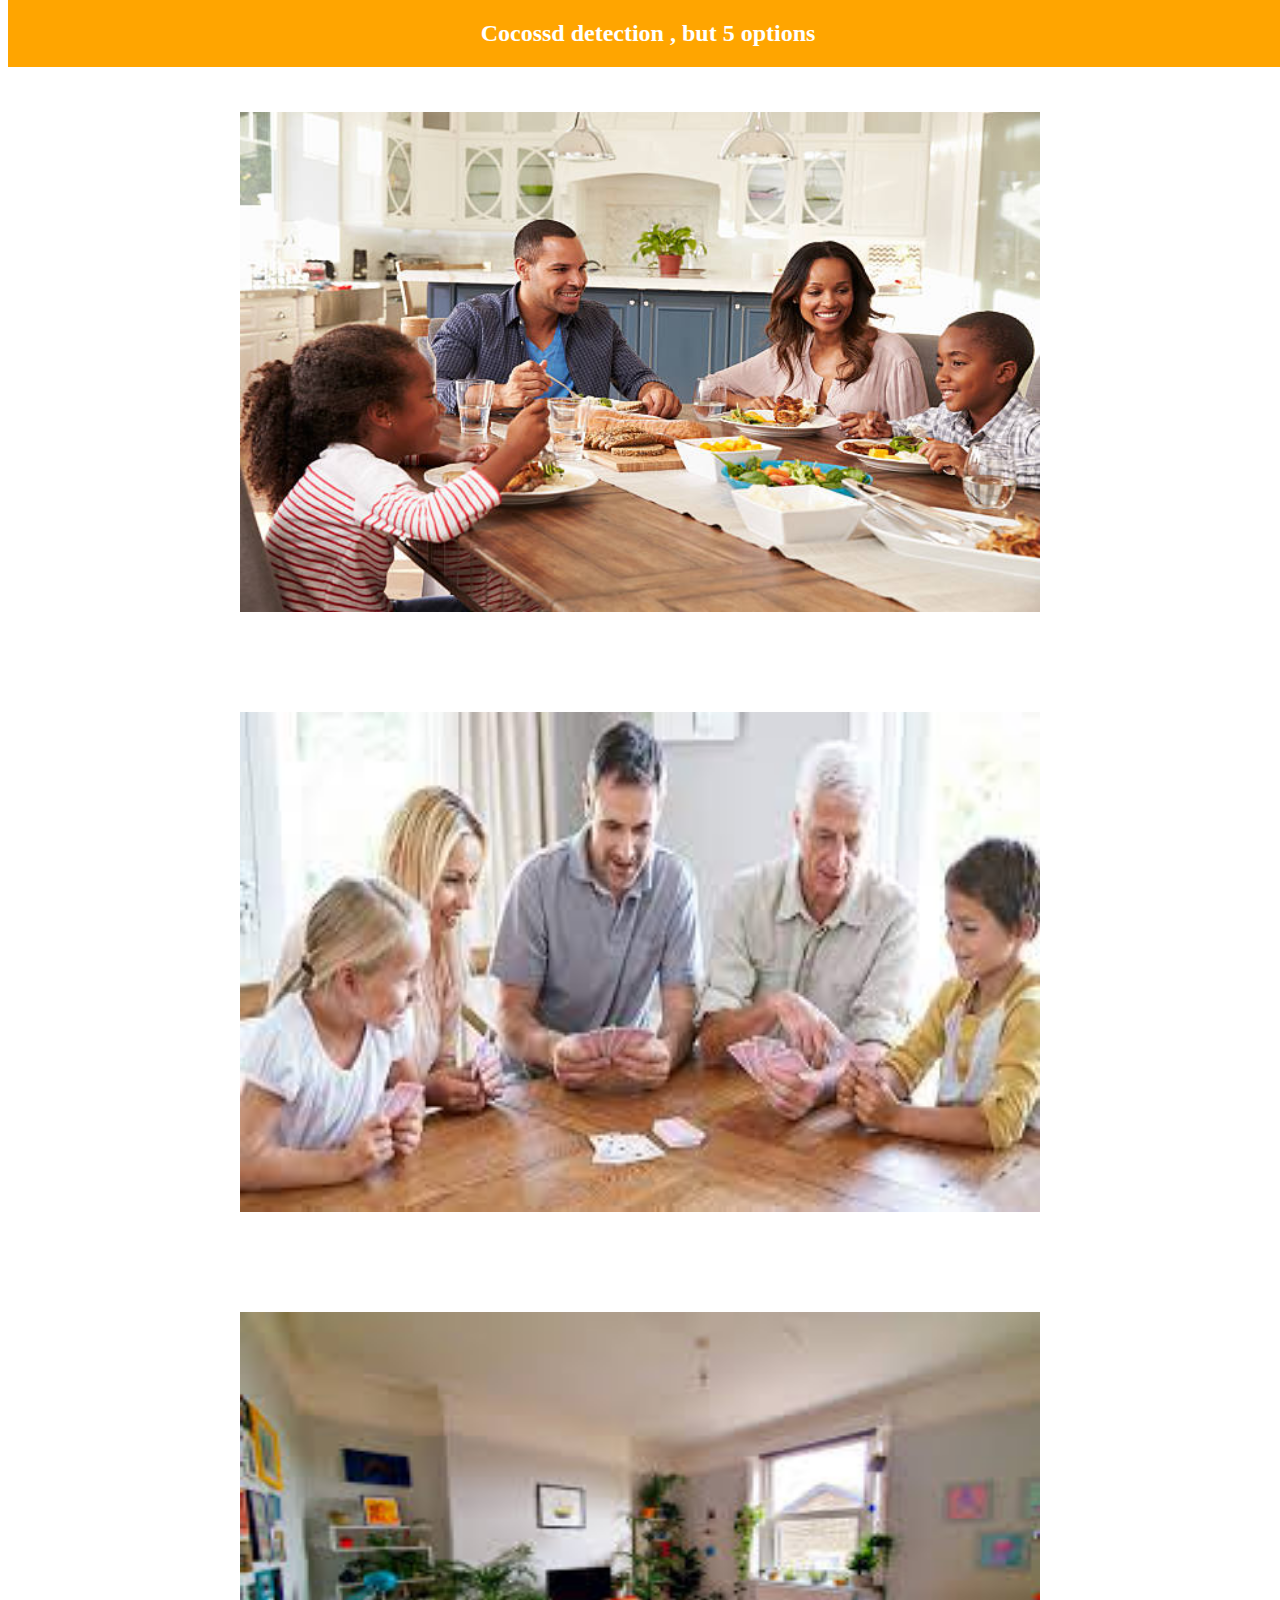
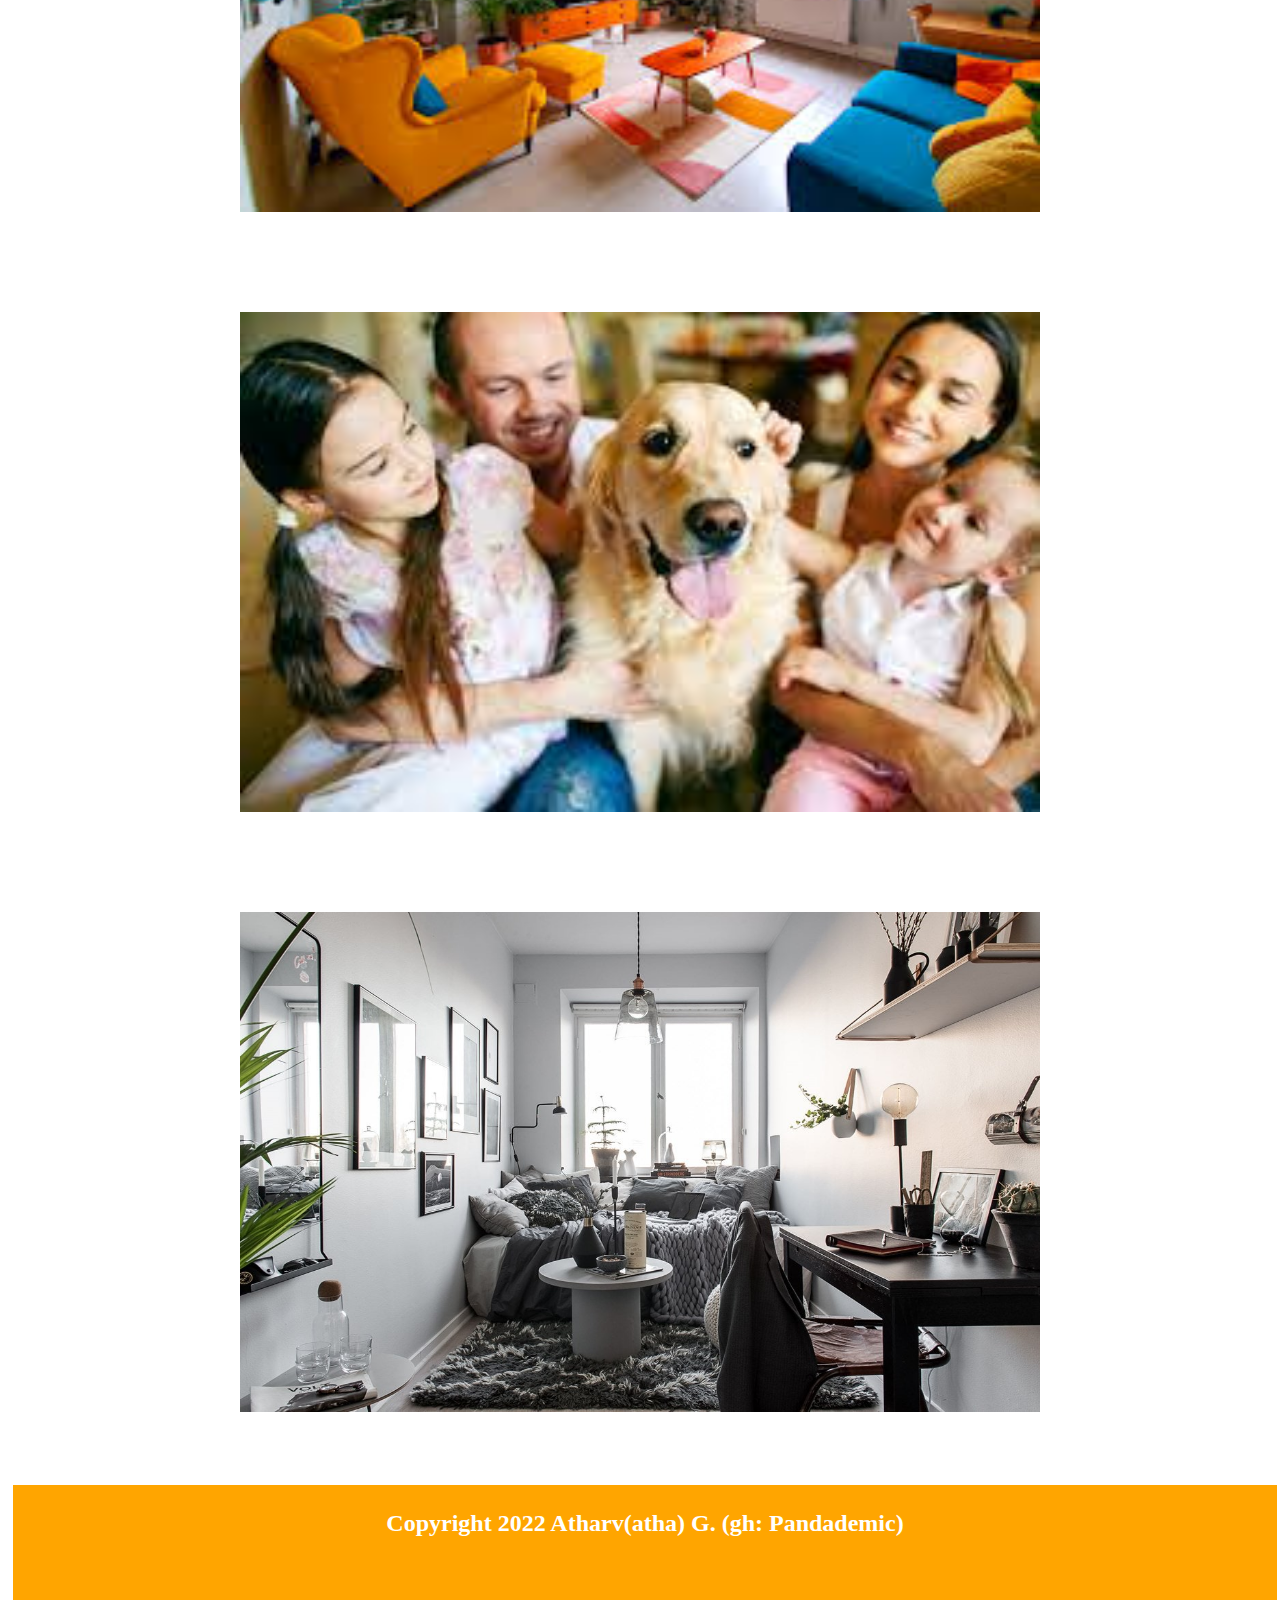
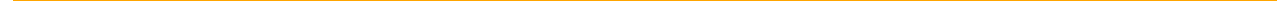
<file: index.html>
<html>
  <head>
    <title>Cocossd detection , but 5 different images</title>
    <link rel="stylesheet"href="main.css"/>
  </head>
  <body>
    <div class="header_all">
      <h2></h2>
    </div>
    <br>
    <br>
    <center>
      <br>
      <a href="one.html"><img class="splash_option" src="img/one.jpg"></img></a>
      <br>
      <a href="two.html"><img class="splash_option" src="img/two.jpg"></img></a>
      <br>
      <a href="three.html"><img class="splash_option" src="img/three.jpg"></img></a>
      <br>
      <a href="four.html"><img class="splash_option" src="img/four.jpg"></img></a>
      <br>
      <a href="five.html"><img class="splash_option" src="img/five.jpg"></img></a>
      <br>
    </center>
    <br>
   <div class="footer_all">
      <h2></h2>
   </div>
  </body>
</html>
</file>
<file: main.css>
.header_all{
    text-align: center;
    color:white;
    background-color: orange;
    text-size:24.5px;
    position: absolute;
    top: 0;
    width:100%;
}
.header_all h2::after{
    content:"Cocossd detection , but 5 options"
}
.footer_all{
    text-align: center;
    color: white;
    background-color: orange;
    text-size:22.7px;
    bottom:0;
    width:100%;
    height: 12.5%;
    padding-top:5px;
    margin: 5px;
    
}
.footer_all h2::after{
    content: "Copyright 2022 Atharv(atha) G. (gh: Pandademic)"
}
.splash_option{
    width:800px;
    height:500px;
    padding:25px;
    margin:25px;
}
/*
#status{
    color:red;
}
*/
</file>
